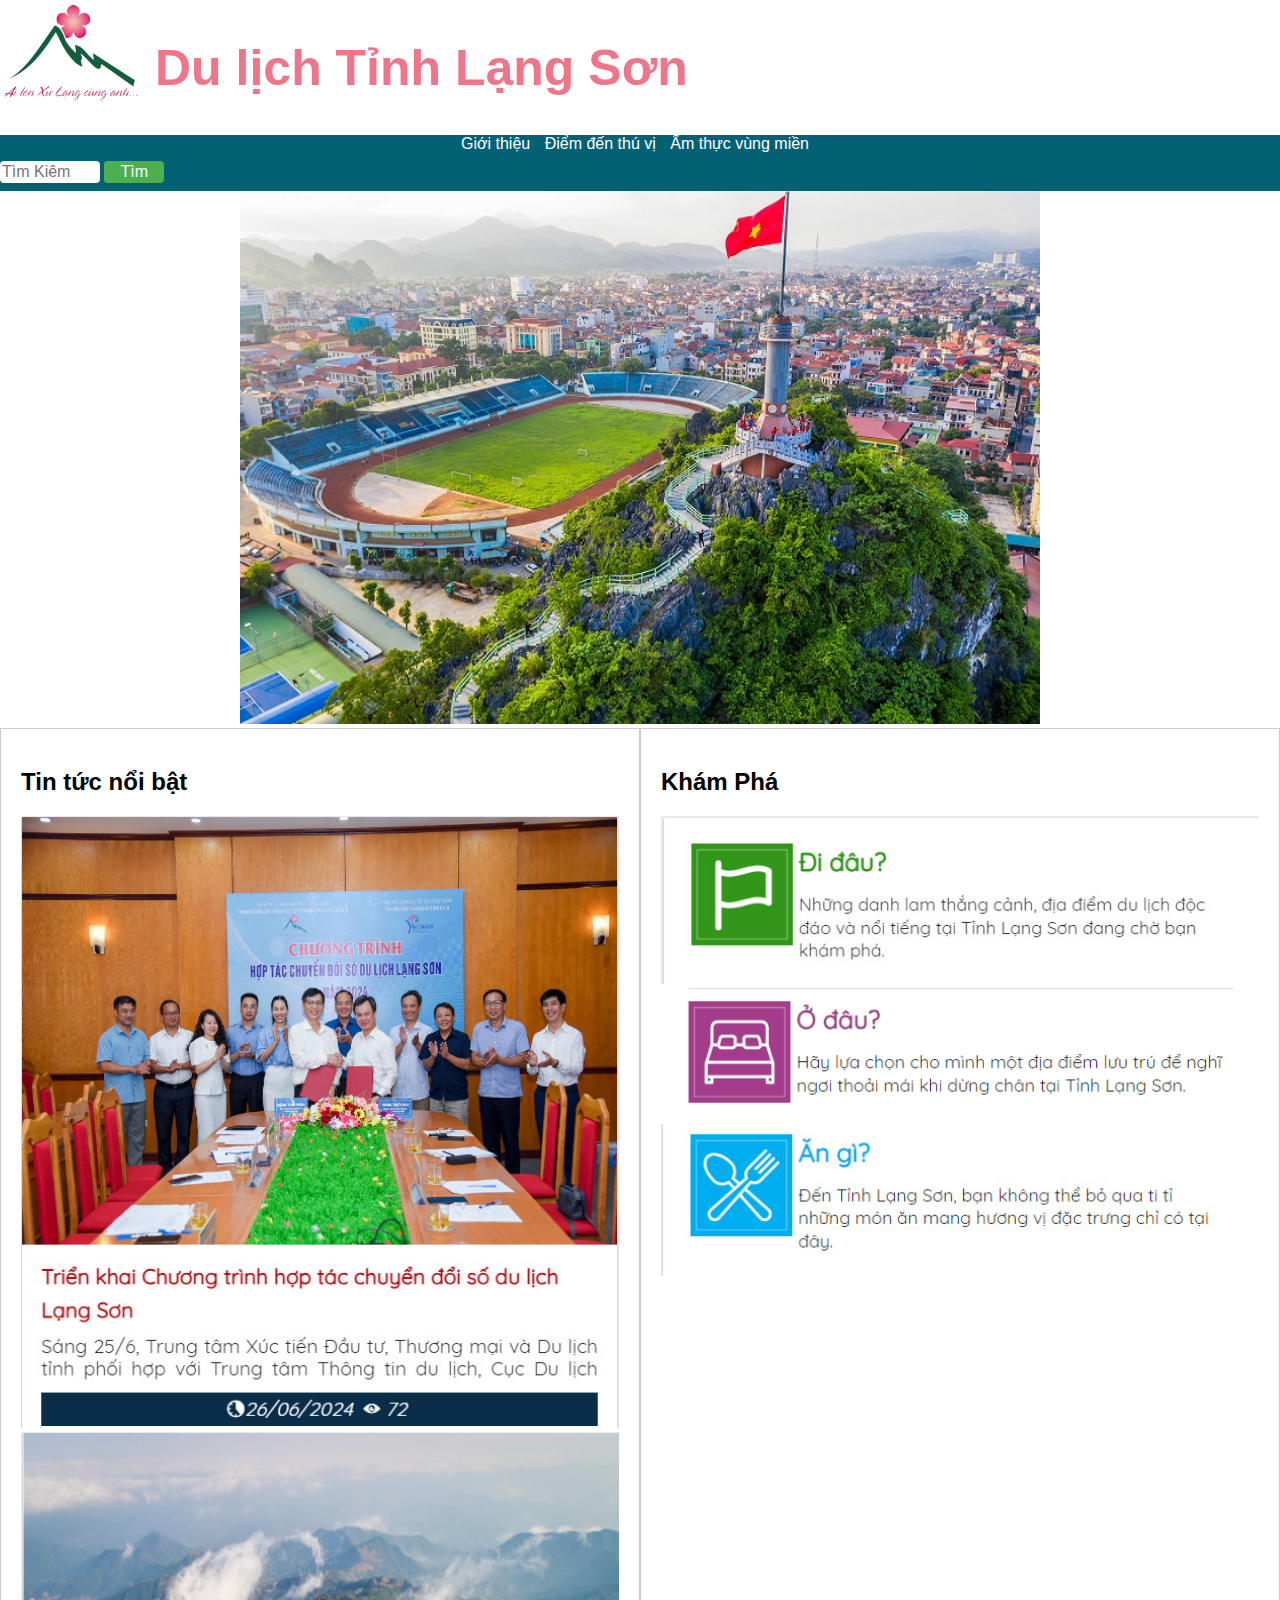
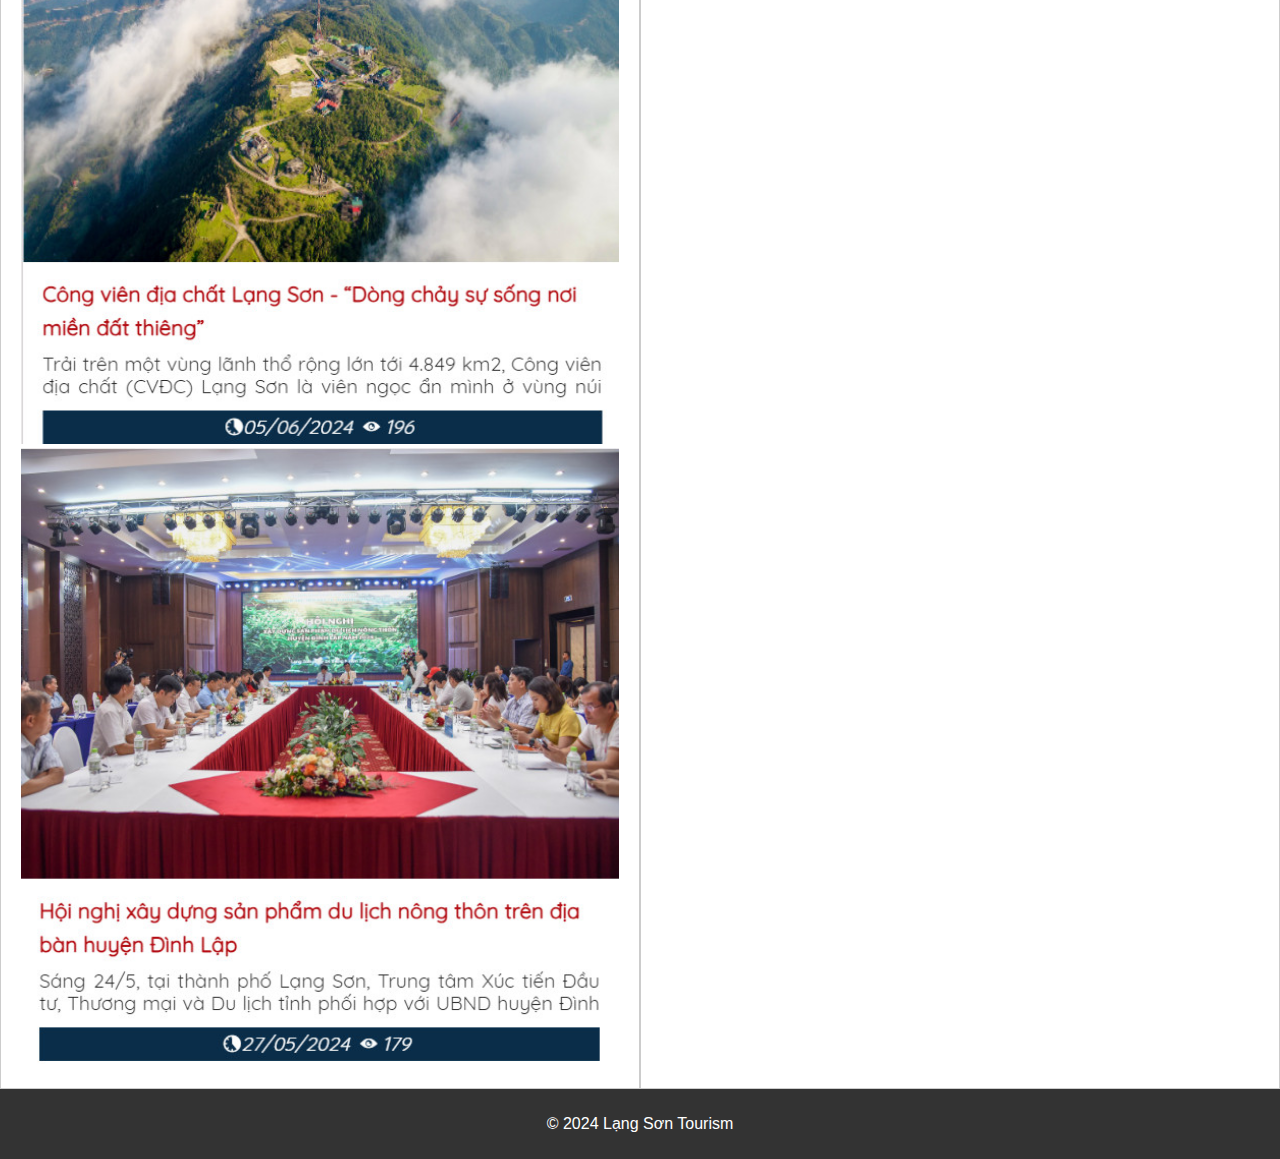
<file: index.html>
<!DOCTYPE html>
<html lang="en">
  <head>
    <meta charset="UTF-8" />
    <meta name="viewport" content="width=device-width, initial-scale=1.0" />
    <title>Dashboard - Lạng Sơn Tourism</title>
    <link rel="stylesheet" href="./css/styles.css" />
    <style>
      .slideshow {
        position: relative;
        max-width: 800px;
        margin: 0 auto;
      }

      .slide {
        display: none;
      }
      .slide img {
        width: 100%; /* Độ rộng ảnh sẽ sở hữu độ rộng của phần tử cha */
        height: auto; /* Đảm bảo tỉ lệ của ảnh không bị biến dạng */
      }
      .slideshow-container {
        margin: 0 auto;
        text-align: center;
        max-width: 1000px;
      }
      .container {
        display: flex; /* Sử dụng flexbox để căn chỉnh */
      }

      .box {
        width: 50%; /* Độ rộng của mỗi ô div */
        padding: 20px;
        border: 1px solid #ccc;
        box-sizing: border-box; /* Đảm bảo kích thước tính cả padding và border */
      }
    </style>
  </head>
  <body>
    <header>
      <div style="display: flex">
        <a href="/"
          ><img src="./image/logo-tachnen.png" alt="logo" width="150px"
        /></a>
        <h1 style="text-align: center; font-size: 50px">
          Du lịch Tỉnh Lạng Sơn
        </h1>
      </div>
    </header>

    <nav>
      <ul style="text-align: center">
        <li><a href="./Gioithieu.html">Giới thiệu</a></li>
        <li><a href="./diemden.html">Điểm đến thú vị</a></li>
        <li><a href="./amthuc.html">Ẩm thực vùng miền </a></li>
      </ul>
      <form action="/search" method="get">
        <input
          type="text"
          placeholder="Tìm Kiêm"
          class="search-box"
          name="search"
        />
        <button type="submit" class="search-btn">Tìm</button>
      </form>
    </nav>
    <!-- Phần chạy slide -->
    <div class="slideshow">
      <div class="slide">
        <img src="/image/slide1.jpg" alt="Thung lũng Bắc Sơn" />
      </div>
      <div class="slide">
        <img src="/image/slide2.jpg" alt="Cột cờ phai vệ" />
      </div>
      <div class="slide">
        <img src="/image/slide3.jpg" alt="Núi Mẫu Sơn" />
      </div>
    </div>

    <script>
      let currentSlide = 0;
      const slides = document.querySelectorAll(".slide");

      function showSlide() {
        slides.forEach((slide) => (slide.style.display = "none"));
        currentSlide = (currentSlide + 1) % slides.length;
        slides[currentSlide].style.display = "block";
        setTimeout(showSlide, 3000); // Chuyển ảnh sau mỗi 3 giây
      }

      showSlide(); // Bắt đầu chạy slideshow
    </script>
    <!-- 2 ô tin tức song song-->
    <div class="container">
      <div class="box">
        <h2>Tin tức nổi bật</h2>
        <a
          href="https://langsontourism.com.vn/vi/detailnews/?t=trien-khai-chuong-trinh-hop-tac-chuyen-doi-so-du-lich-lang-son&id=news_1868"
          target="_blank"
        >
          <img src="/image/IMG-tintuc/1.jpg" style="width: 100%" />
        </a>
        <a
          href="https://langsontourism.com.vn/vi/detailnews/?t=cong-vien-dia-chat-lang-son-dong-chay-su-song-noi-mien-dat-thieng&id=news_1854"
          target="_blank"
          ><img src="/image/IMG-tintuc/2.jpg" style="width: 100%"
        /></a>
        <a
          href="https://langsontourism.com.vn/vi/detailnews/?t=hoi-nghi-xay-dung-san-pham-du-lich-nong-thon-tren-dia-ban-huyen-dinh-lap&id=news_1845"
          target="_blank"
          ><img src="/image/IMG-tintuc/3.jpg" style="width: 100%"
        /></a>
      </div>
      <div class="box">
        <h2>Khám Phá</h2>
        <a href="Gioithieu.html">
          <img src="/image/img-khampha/1.jpg" alt="" style="width: 100%"
        /></a>
        <a href="diemden.html"
          ><img src="/image/img-khampha/2.jpg" alt="" style="width: 100%;/></a
        >
        <a href="amthuc.html"
          ><img src="/image/img-khampha/3.jpg" alt="" style="width: 100%"
        /></a>
      </div>
    </div>
  </body>
  <footer>
    <p>&copy; 2024 Lạng Sơn Tourism</p>
  </footer>
</html>
</file>
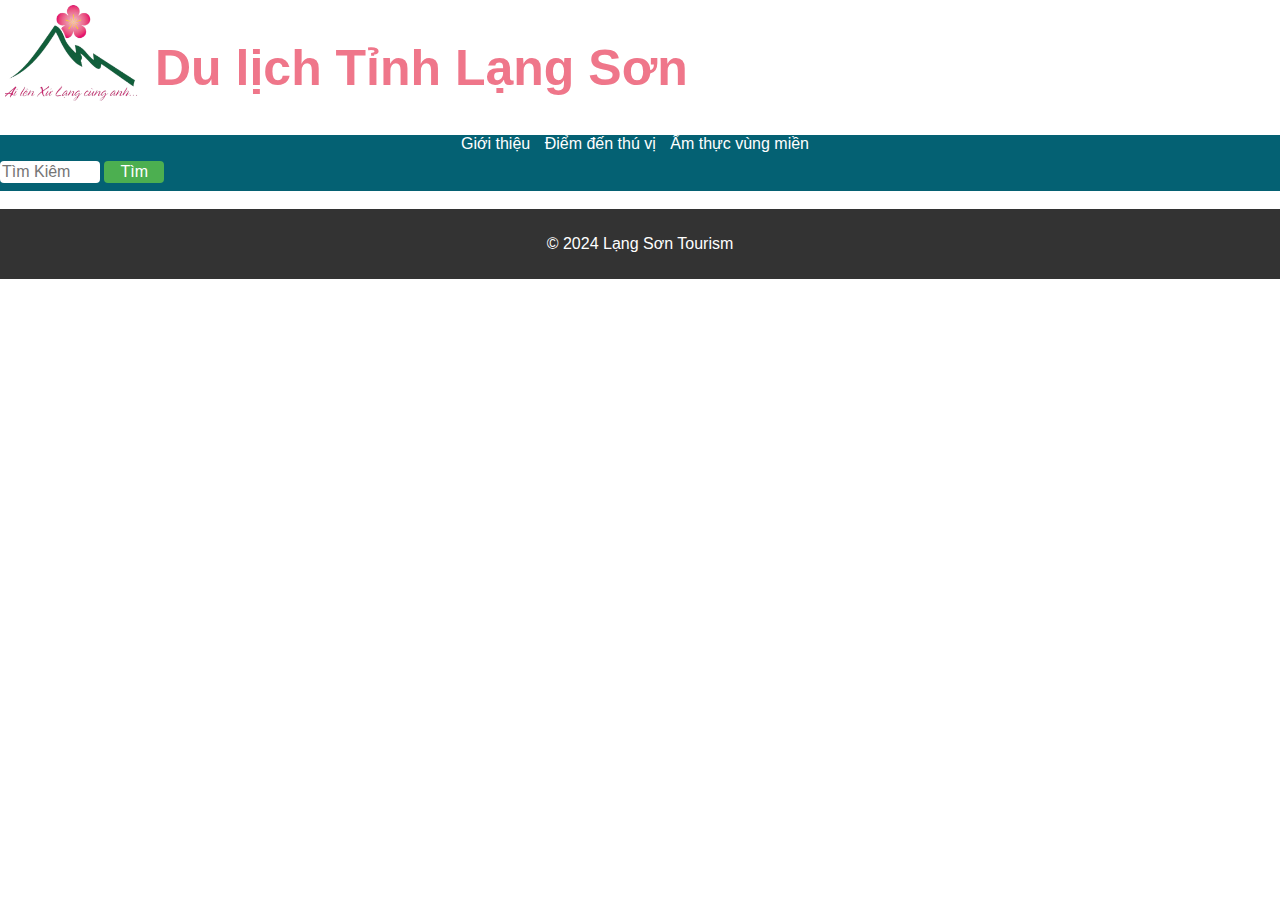
<file: amthuc.html>
<!DOCTYPE html>
<html lang="en">
  <head>
    <meta charset="UTF-8" />
    <meta name="viewport" content="width=device-width, initial-scale=1.0" />
    <title>Document</title>
    <link rel="stylesheet" href="./css/styles.css" />
  </head>
  <body>
    <header>
      <div style="display: flex">
        <a href="/"
          ><img src="./image/logo-tachnen.png" alt="logo" width="150px"
        /></a>
        <h1 style="text-align: center; font-size: 50px">
          Du lịch Tỉnh Lạng Sơn
        </h1>
      </div>
    </header>

    <nav>
      <ul style="text-align: center">
        <li><a href="./Gioithieu.html">Giới thiệu</a></li>
        <li><a href="./diemden.html">Điểm đến thú vị</a></li>
        <li><a href="./amthuc.html">Ẩm thực vùng miền </a></li>
      </ul>
      <form action="/search" method="get">
        <input type="text" placeholder="Tìm Kiêm" class="search-box" name="search">
        <button type="submit" class="search-btn">Tìm</button>
    </form>
    </nav>
    <br />

    <footer>
      <p>&copy; 2024 Lạng Sơn Tourism</p>
    </footer>
  </body>
</html>
</file>
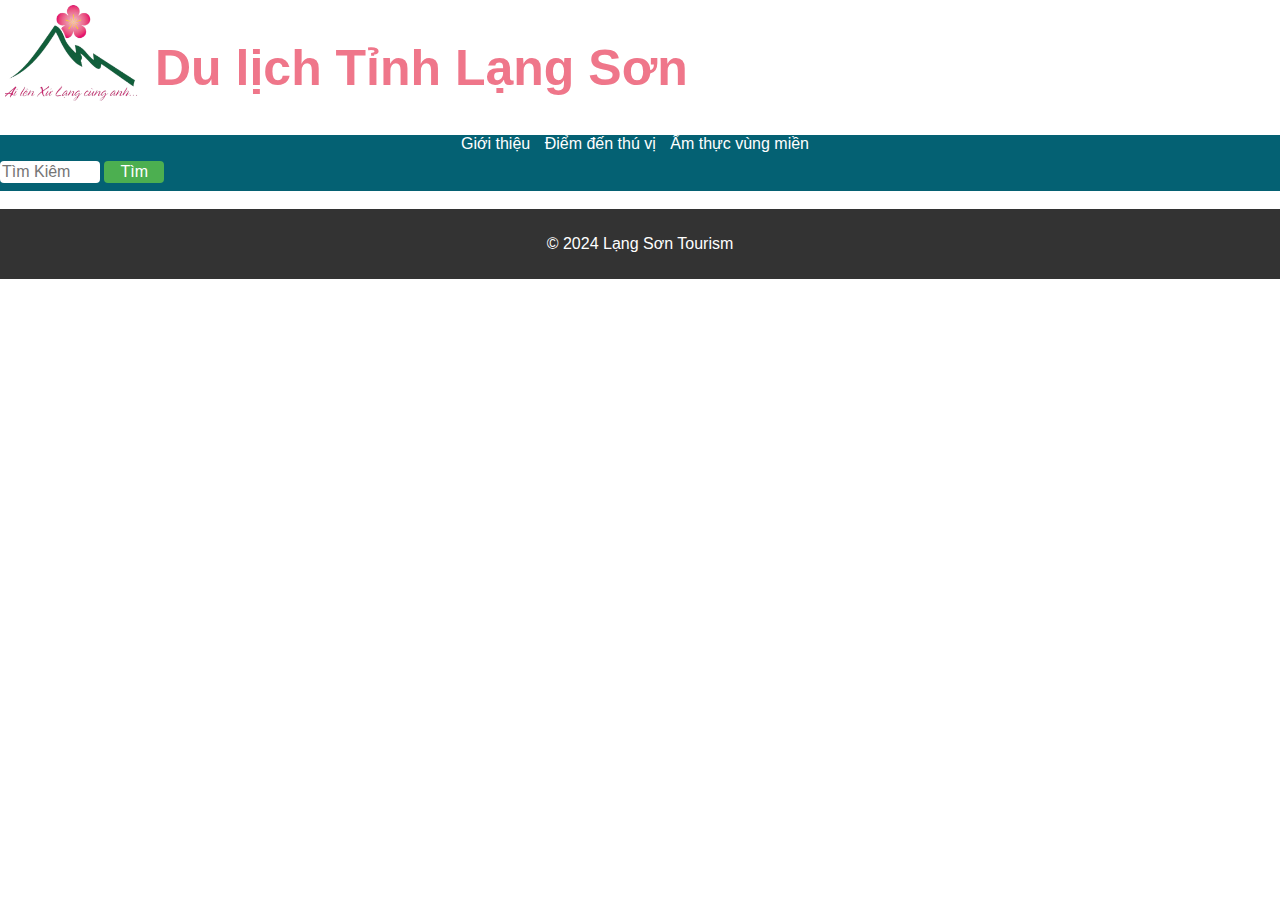
<file: diemden.html>
<!DOCTYPE html>
<html lang="en">
  <head>
    <meta charset="UTF-8" />
    <meta name="viewport" content="width=device-width, initial-scale=1.0" />
    <title>Document</title>
    <link rel="stylesheet" href="./css/styles.css" />
  </head>
  <body>
    <header>
      <div style="display: flex">
        <a href="/"
        ><img src="./image/logo-tachnen.png" alt="logo" width="150px"
      /></a>
        <h1 style="text-align: center; font-size: 50px">
          Du lịch Tỉnh Lạng Sơn
        </h1>
      </div>
    </header>

    <nav>
      <ul style="text-align: center">
        <li><a href="./Gioithieu.html">Giới thiệu</a></li>
        <li><a href="./diemden.html">Điểm đến thú vị</a></li>
        <li><a href="./amthuc.html">Ẩm thực vùng miền </a></li>
      </ul>
      <form action="/search" method="get">
        <input type="text" placeholder="Tìm Kiêm" class="search-box" name="search">
        <button type="submit" class="search-btn">Tìm</button>
    </form>
    </nav>
<br>
    <footer>
      <p>&copy; 2024 Lạng Sơn Tourism</p>
    </footer>
  </body>
</html>
</file>
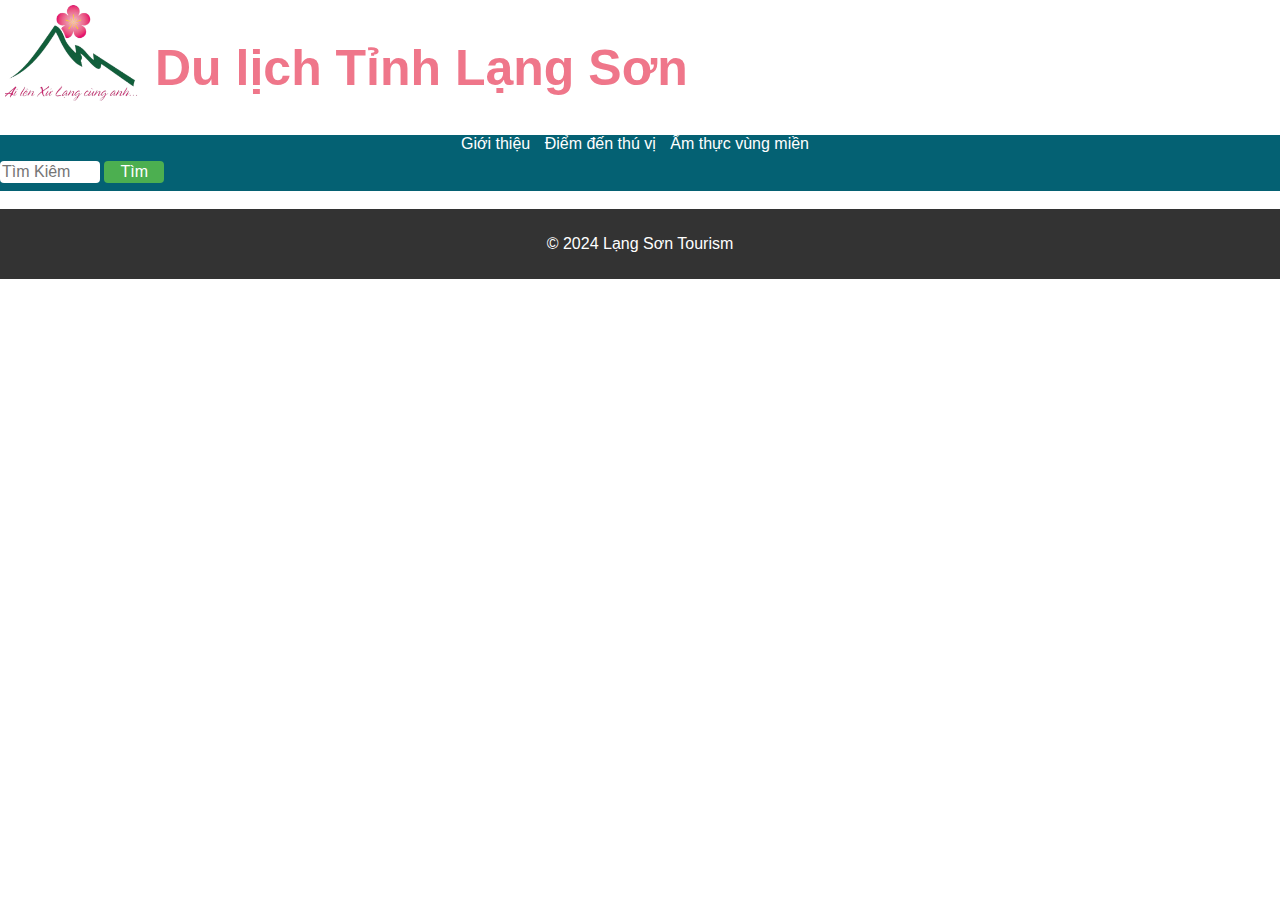
<file: Gioithieu.html>
<!DOCTYPE html>
<html lang="en">
<head>
    <meta charset="UTF-8">
    <meta name="viewport" content="width=device-width, initial-scale=1.0">
    <title>Document</title>
    <link rel="stylesheet" href="./css/styles.css" />
</head>
<body>
    <header>
      <div
        style="display: flex;">
        <a href="/"
          ><img src="./image/logo-tachnen.png" alt="logo" width="150px"
        /></a>
        <h1 style="text-align: center; font-size: 50px">
          Du lịch Tỉnh Lạng Sơn
        </h1>
      </div>
    </header>

    <nav>
      <ul style="text-align: center">
        <li><a href="./Gioithieu.html">Giới thiệu</a></li>
        <li><a href="./diemden.html">Điểm đến thú vị</a></li>
        <li><a href="./amthuc.html">Ẩm thực vùng miền </a></li>
      </ul>
      <form action="/search" method="get">
        <input type="text" placeholder="Tìm Kiêm" class="search-box" name="search">
        <button type="submit" class="search-btn">Tìm</button>
    </form>
    </nav>
<br>
    <footer>
      <p>&copy; 2024 Lạng Sơn Tourism</p>
    </footer>
</body>
</html>
</file>
<file: css/styles.css>
body {
  font-family: Arial, sans-serif;
  margin: 0;
  padding: 0;
}

header {
  background-color: white;
  padding: 5px;
  text-align: left;
}
footer {
  background-image:;
}

nav {
  background-color: #046173;
}

nav ul {
  list-style-type: none;
  padding: 0;
  margin: 0;
}

nav ul li {
  display: inline;
  margin-right: 10px;
}

nav ul li a {
  color: white;
  text-decoration: none;
}

section {
  padding: 20px;
}

footer {
  text-align: center;
  background-color: #333;
  color: white;
  padding: 10px 0;
}

h1 {
  color: rgb(239, 118, 138);
}
h4 {
  color: rgb(239, 118, 138);
}
.search-box {
  width: 100px; /* Độ rộng của ô tìm kiếm */
  padding: 2px;
  border: none;
  border-radius: 4px;
  margin-top: 8px;
  margin-bottom: 8px;
  box-sizing: border-box;
  font-size: 16px;
}

.search-btn {
  padding: 2px 16px;
  border: none;
  background-color: #4CAF50;
  color: white;
  border-radius: 4px;
  cursor: pointer;
  font-size: 16px;
}
</file>
